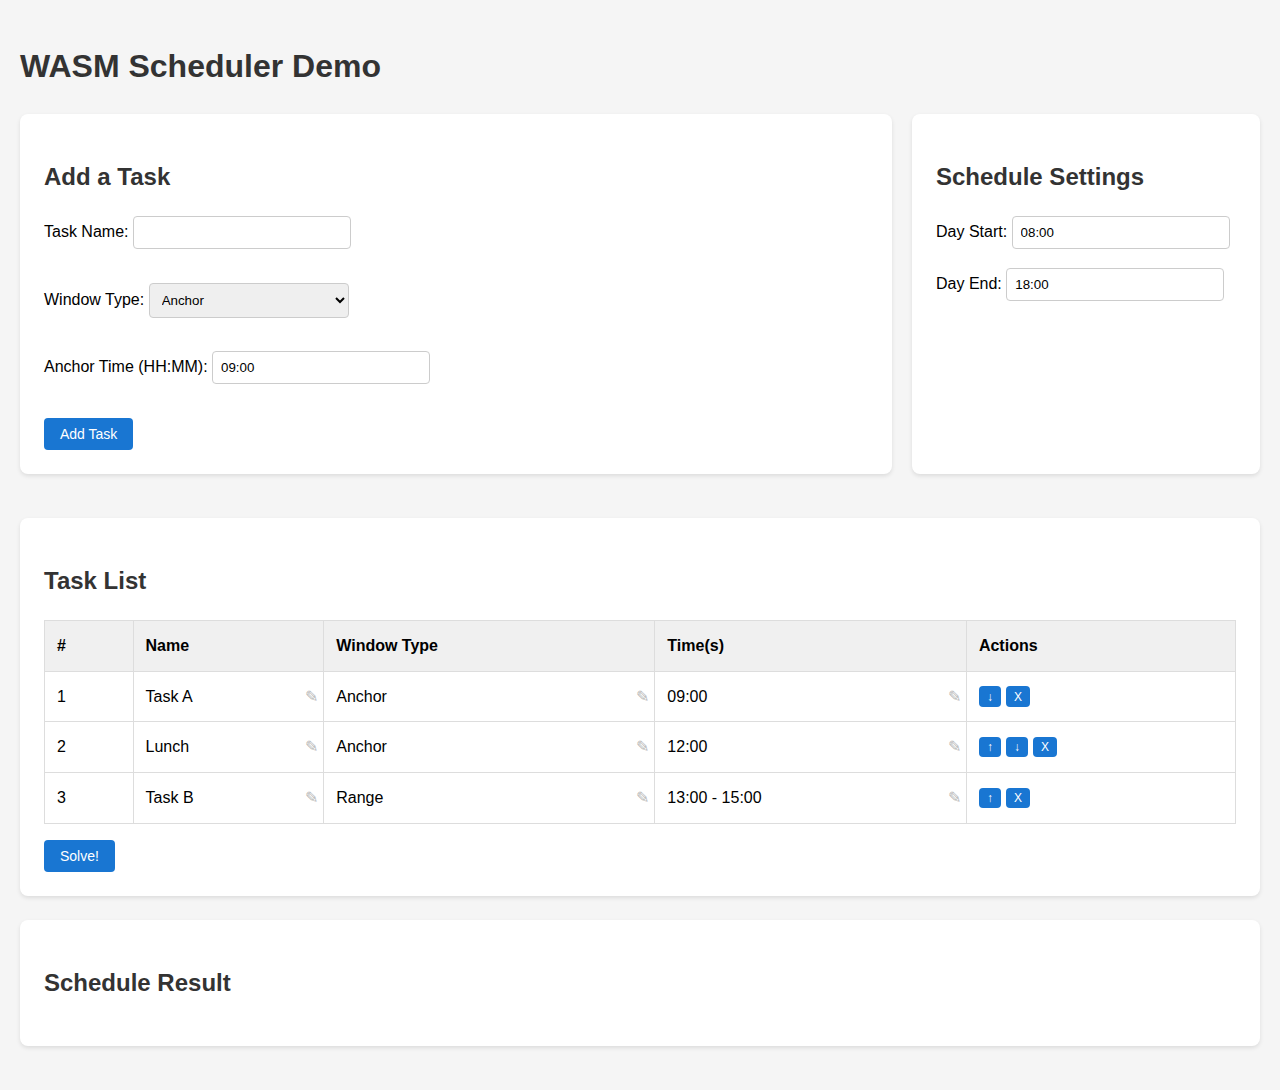
<file: scheduler_wasm/web/index.html>
<!DOCTYPE html>
<html lang="en">
<head>
  <meta charset="UTF-8" />
  <title>Scheduler WASM Demo</title>
  <link rel="stylesheet" href="styles.css">
</head>
<body>
  <h1>WASM Scheduler Demo</h1>

  <!-- Top container with settings and task creation -->
  <div class="top-container">
    <!-- Task creation form (Left) -->
    <section class="add-task-section">
      <h2>Add a Task</h2>
      <label>
        Task Name:
        <input type="text" id="task-name" />
      </label>
      <br /><br />
      <label>
        Window Type:
        <select id="window-type">
          <option value="anchor" selected>Anchor</option>
          <option value="range">Range</option>
        </select>
      </label>
      <br /><br />

      <!-- Anchor fields (visible by default) -->
      <div id="anchor-inputs">
        <label>Anchor Time (HH:MM): <input type="text" id="anchor-time" value="09:00" /></label>
      </div>

      <!-- Range fields (hidden by default) -->
      <div id="range-inputs" style="display: none;">
        <label>Start (HH:MM): <input type="text" id="range-start" value="13:00" /></label>
        <br />
        <label>End (HH:MM): <input type="text" id="range-end" value="15:00" /></label>
      </div>

      <br />
      <button id="btn-add-task">Add Task</button>
    </section>

    <!-- Day settings panel (Right) -->
    <section class="settings-section">
      <h2>Schedule Settings</h2>
      <div class="settings-grid">
        <div>
          <label for="day-start">Day Start:</label>
          <input type="text" id="day-start" value="08:00" pattern="\d{1,2}:\d{2}" title="Format: HH:MM">
        </div>
        <div>
          <label for="day-end">Day End:</label>
          <input type="text" id="day-end" value="18:00" pattern="\d{1,2}:\d{2}" title="Format: HH:MM">
        </div>
      </div>
    </section>
  </div>

  <!-- Table of tasks -->
  <section>
    <h2>Task List</h2>
    <table id="task-table">
      <thead>
        <tr>
          <th>#</th>
          <th>Name</th>
          <th>Window Type</th>
          <th>Time(s)</th>
          <th>Actions</th>
        </tr>
      </thead>
      <tbody><!-- Dynamically populated --></tbody>
    </table>

    <button id="btn-schedule">Solve!</button>
  </section>

  <section>
    <h2>Schedule Result</h2>
    <!-- We'll show an error if the solver returns text that's not valid JSON -->
    <div id="output" class=""></div>

    <table id="schedule-table" style="display:none;">
      <thead>
        <tr>
          <th>#</th>
          <th>Task Name</th>
          <th>Scheduled Time</th>
        </tr>
      </thead>
      <tbody><!-- Populated dynamically --></tbody>
    </table>
  </section>

  <script type="module" src="scheduler.js"></script>

  <div id="edit-modal" style="display: none; position: fixed; top: 0; left: 0; right: 0; bottom: 0; background: rgba(0,0,0,0.5); z-index: 1000;">
    <div style="position: absolute; top: 50%; left: 50%; transform: translate(-50%, -50%); background: white; padding: 20px; border-radius: 8px; width: 300px;">
      <h3 id="edit-modal-title">Edit Task</h3>
      <div id="edit-modal-content">
        <!-- Filled dynamically by JS -->
      </div>
      <div style="margin-top: 20px; display: flex; justify-content: flex-end; gap: 10px;">
        <button id="edit-modal-cancel">Cancel</button>
        <button id="edit-modal-save">Save</button>
      </div>
    </div>
  </div>
</body>
</html>
</file>
<file: scheduler_wasm/web/styles.css>
body {
  font-family: -apple-system, BlinkMacSystemFont, "Segoe UI", Roboto, Oxygen, Ubuntu, sans-serif;
  margin: 0;
  padding: 20px;
  background-color: #f5f5f5;
  line-height: 1.6;
}

h1, h2 {
  color: #333;
}

section {
  background-color: white;
  border-radius: 8px;
  box-shadow: 0 2px 4px rgba(0,0,0,0.1);
  padding: 1.5rem;
  margin-bottom: 1.5rem;
}

table {
  border-collapse: collapse;
  margin-bottom: 1rem;
  width: 100%;
}

th {
  background-color: #f0f0f0;
  text-align: left;
}

th, td {
  border: 1px solid #ddd;
  padding: 0.75rem;
}

button {
  background-color: #1976d2;
  color: white;
  border: none;
  padding: 0.5rem 1rem;
  border-radius: 4px;
  cursor: pointer;
  font-size: 14px;
}

button:hover {
  background-color: #1565c0;
}

input, select {
  padding: 0.5rem;
  border: 1px solid #ccc;
  border-radius: 4px;
  width: 200px;
}

label {
  display: inline-block;
  margin-bottom: 0.5rem;
}

#output.error {
  color: #d32f2f;
  font-weight: bold;
  background-color: #ffebee;
  padding: 1rem;
  border-radius: 4px;
  margin-bottom: 1rem;
}

.editable {
  cursor: pointer;
  position: relative;
}

.editable:hover {
  background-color: #f5f5f5;
}

.editable::after {
  content: "✎";
  position: absolute;
  right: 5px;
  opacity: 0.3;
}

.row-actions {
  display: flex;
  gap: 5px;
}

.row-actions button {
  padding: 0.2rem 0.5rem;
  font-size: 12px;
}

.top-container {
  display: flex;
  flex-wrap: wrap;
  gap: 20px;
  margin-bottom: 20px;
}

.add-task-section {
  flex: 1;
  min-width: 300px; /* Minimum width before wrapping */
}

.settings-section {
  flex: 0 0 300px; /* Fixed width, won't grow */
}

.settings-grid {
  display: grid;
  grid-template-columns: 1fr;
  gap: 15px;
}

/* Responsive layout - stack at small screens */
@media (max-width: 768px) {
  .top-container {
    flex-direction: column;
  }

  .settings-section {
    flex: 1 1 auto;
    width: 100%;
  }

  .settings-grid {
    grid-template-columns: 1fr 1fr;
  }
}
</file>
